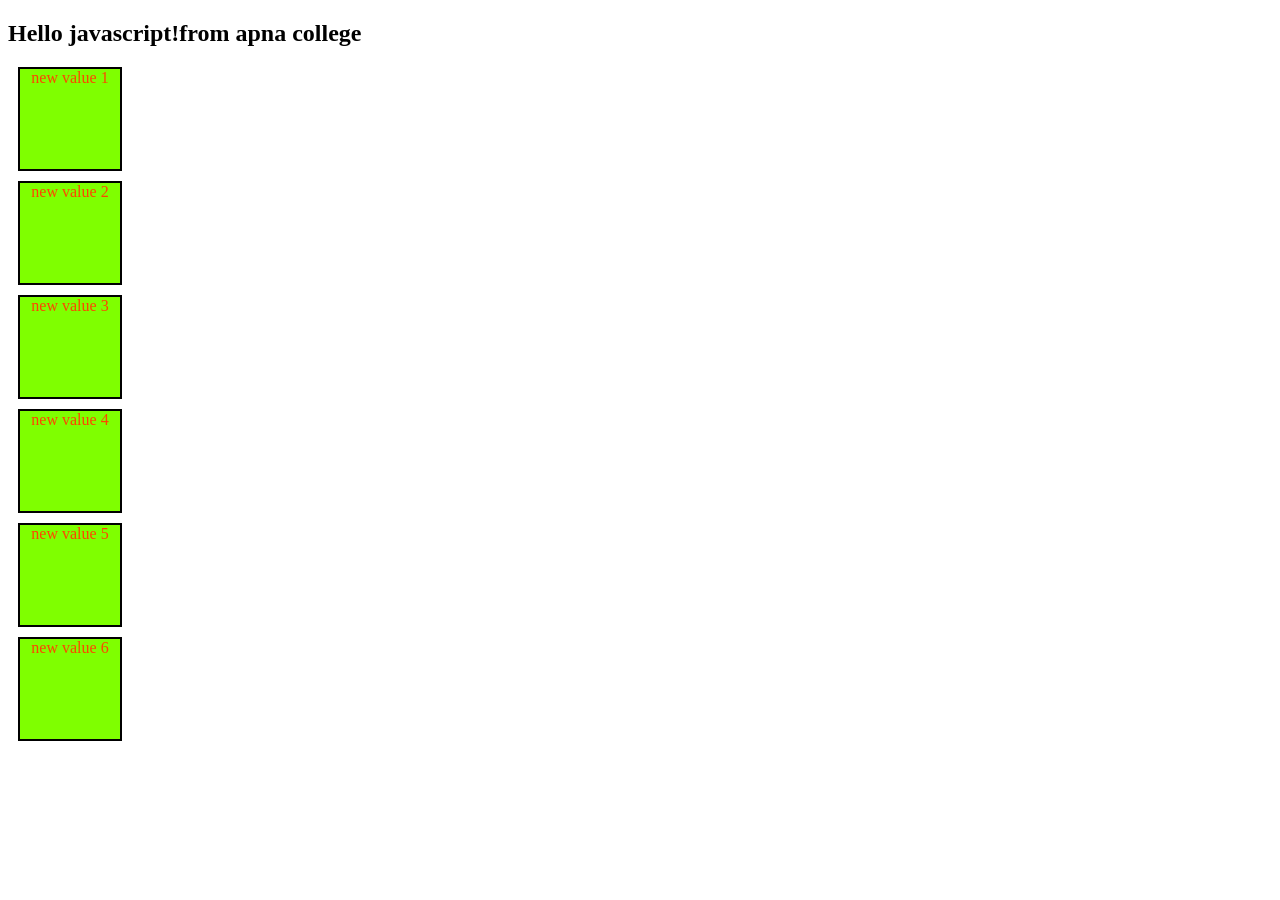
<file: dom.js/index.html>
<!DOCTYPE html>
<html lang="en">
<head>
    <meta charset="UTF-8">
    <meta name="viewport" content="width=device-width, initial-scale=1.0">
    <title>Document</title>
    <link rel="stylesheet" href="style.css">
</head>
<body>
    <h2>Hello javascript!</h2>
    <div class="box">first div</div>
    <div class="box">second div</div>
    <div class="box">third div</div>
    <div class="box">fourth div</div>
    <div class="box">fourth div</div>
    <div class="box">fourth div</div>
    <script src="first.js"></script>
</body>
</html>
</file>
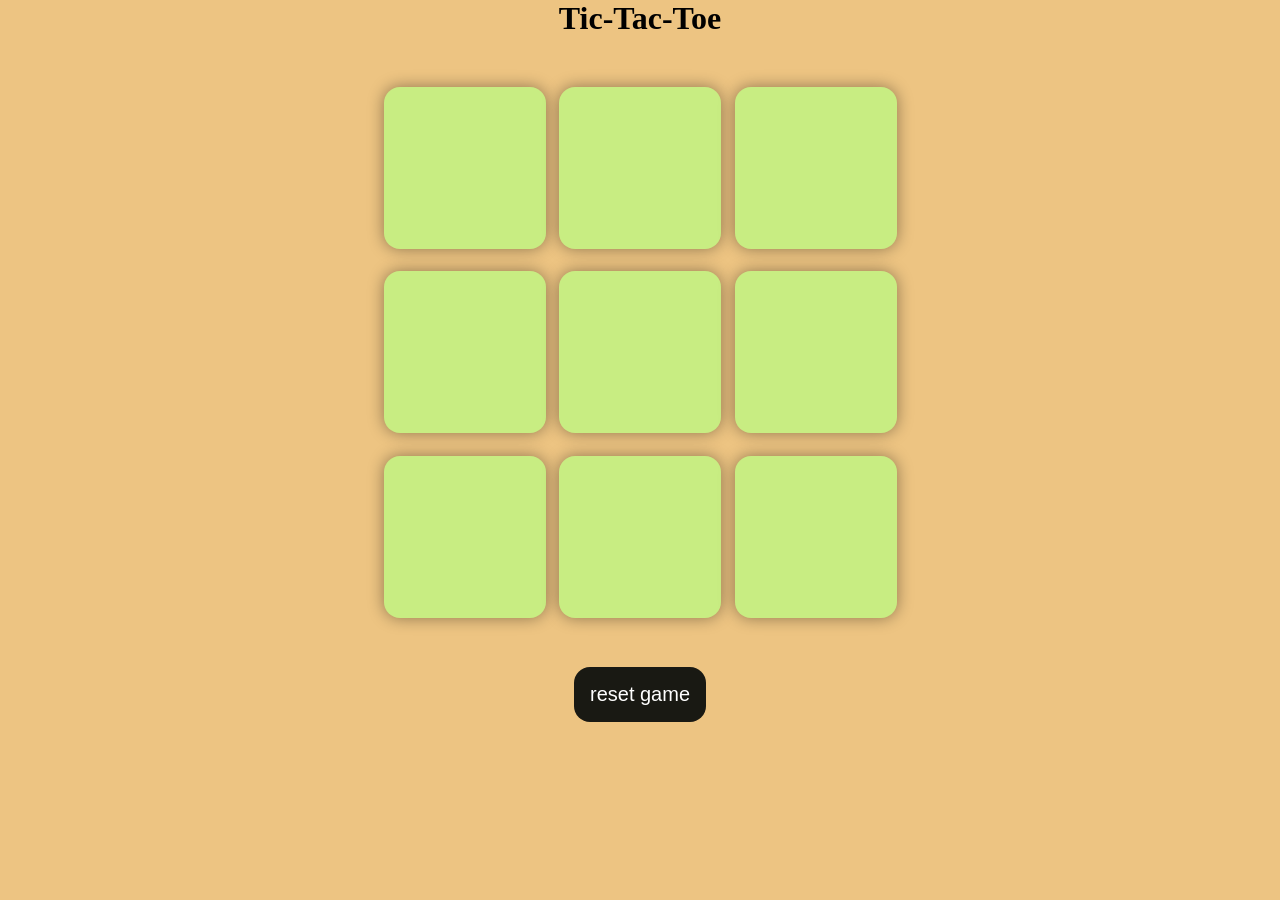
<file: tic_tac_toe/index.html>
<!DOCTYPE html>
<html lang="en">
<head>
    <meta charset="UTF-8">
    <meta name="viewport" content="width=device-width, initial-scale=1.0">
    <title>Tic-Tac-Toe</title>
    <link rel="stylesheet" href="style.css">
</head>

<body>
    <div class="msgcontainer hide">
    <p id="msg">winner</p>
    <button id="new-btn">new game</button>
    </div>
    <main>
        <h1>Tic-Tac-Toe</h1>
        <div class="container">
            <div class="game">
                <button class="box"></button>
                <button class="box"></button>
                <button class="box"></button>
                <button class="box"></button>
                <button class="box"></button>
                <button class="box"></button>
                <button class="box"></button>
                <button class="box"></button>
                <button class="box"></button>
            </div>
        </div>
        <button id="reset_btn">reset game</button>
    </main>
    
    <script src="script.js"></script>
</body>
</html>
</file>
<file: dom.js/style.css>
.box{
    height:100px;
    width:100px;
    color: orangered;
    border:2px solid black;
    background-color: chartreuse;
    margin: 10px;
    text-align: center;
}
</file>
<file: tic_tac_toe/style.css>
*{
    padding: 0px;
    margin: 0px;
}
body{
    background-color:#EDC482;
    text-align: center;
}
.container{
    height:70vh;
     display:flex;
    
    justify-content: center;
    align-items: center;
}
.game{
    height:60vmin;
    width:60vmin;
    display:flex;
    flex-wrap: wrap;
    justify-content: center;
    align-items: center;
    gap: 1.5vmin;
}
.box{
    height:18vmin;
    width:18vmin;
    border-radius: 1rem;
    border: none;
    box-shadow: 0 0 1rem rgba(0, 0, 0, 0.4);
    font-size: 8vmin;
    color:#ED8282;
    background-color:#C8ED82;
}
#reset_btn{
    padding:1rem;
    font-size: 1.25rem;
    border-radius: 1rem;
    border:none;
    background-color: #191913;
    color:#fff;
}
#new-btn{
     padding:1rem;
    font-size: 1.25rem;
    border-radius: 1rem;
    border:none;
    background-color: #191913;
    color:#fff;
}
#msg{
    color:#fff;
    font-size: 8vmin;
}
.msgcontainer{
    height: 100vmin;
    display:flex;
    justify-content: center;
    align-items: center;
    flex-direction: column;
    gap:4rem;
}
.hide{
    display:none; 
}
</file>
